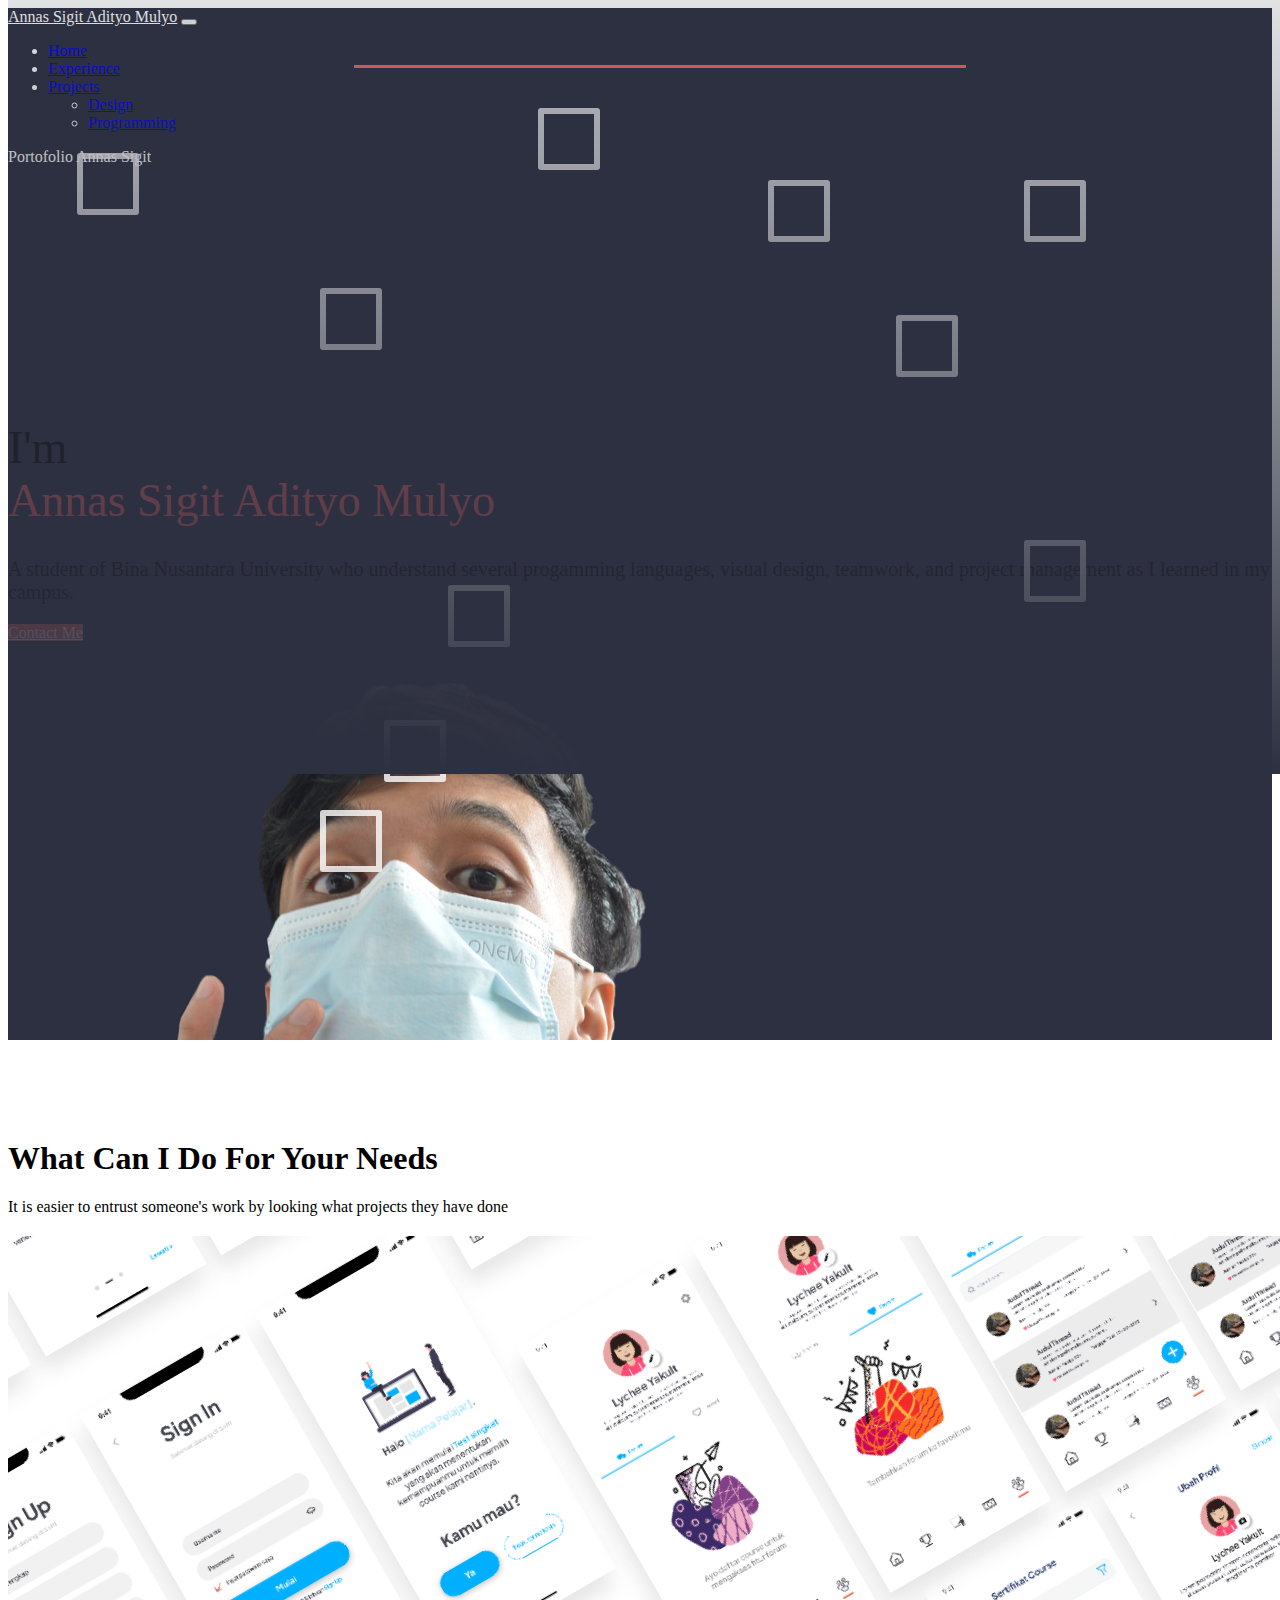
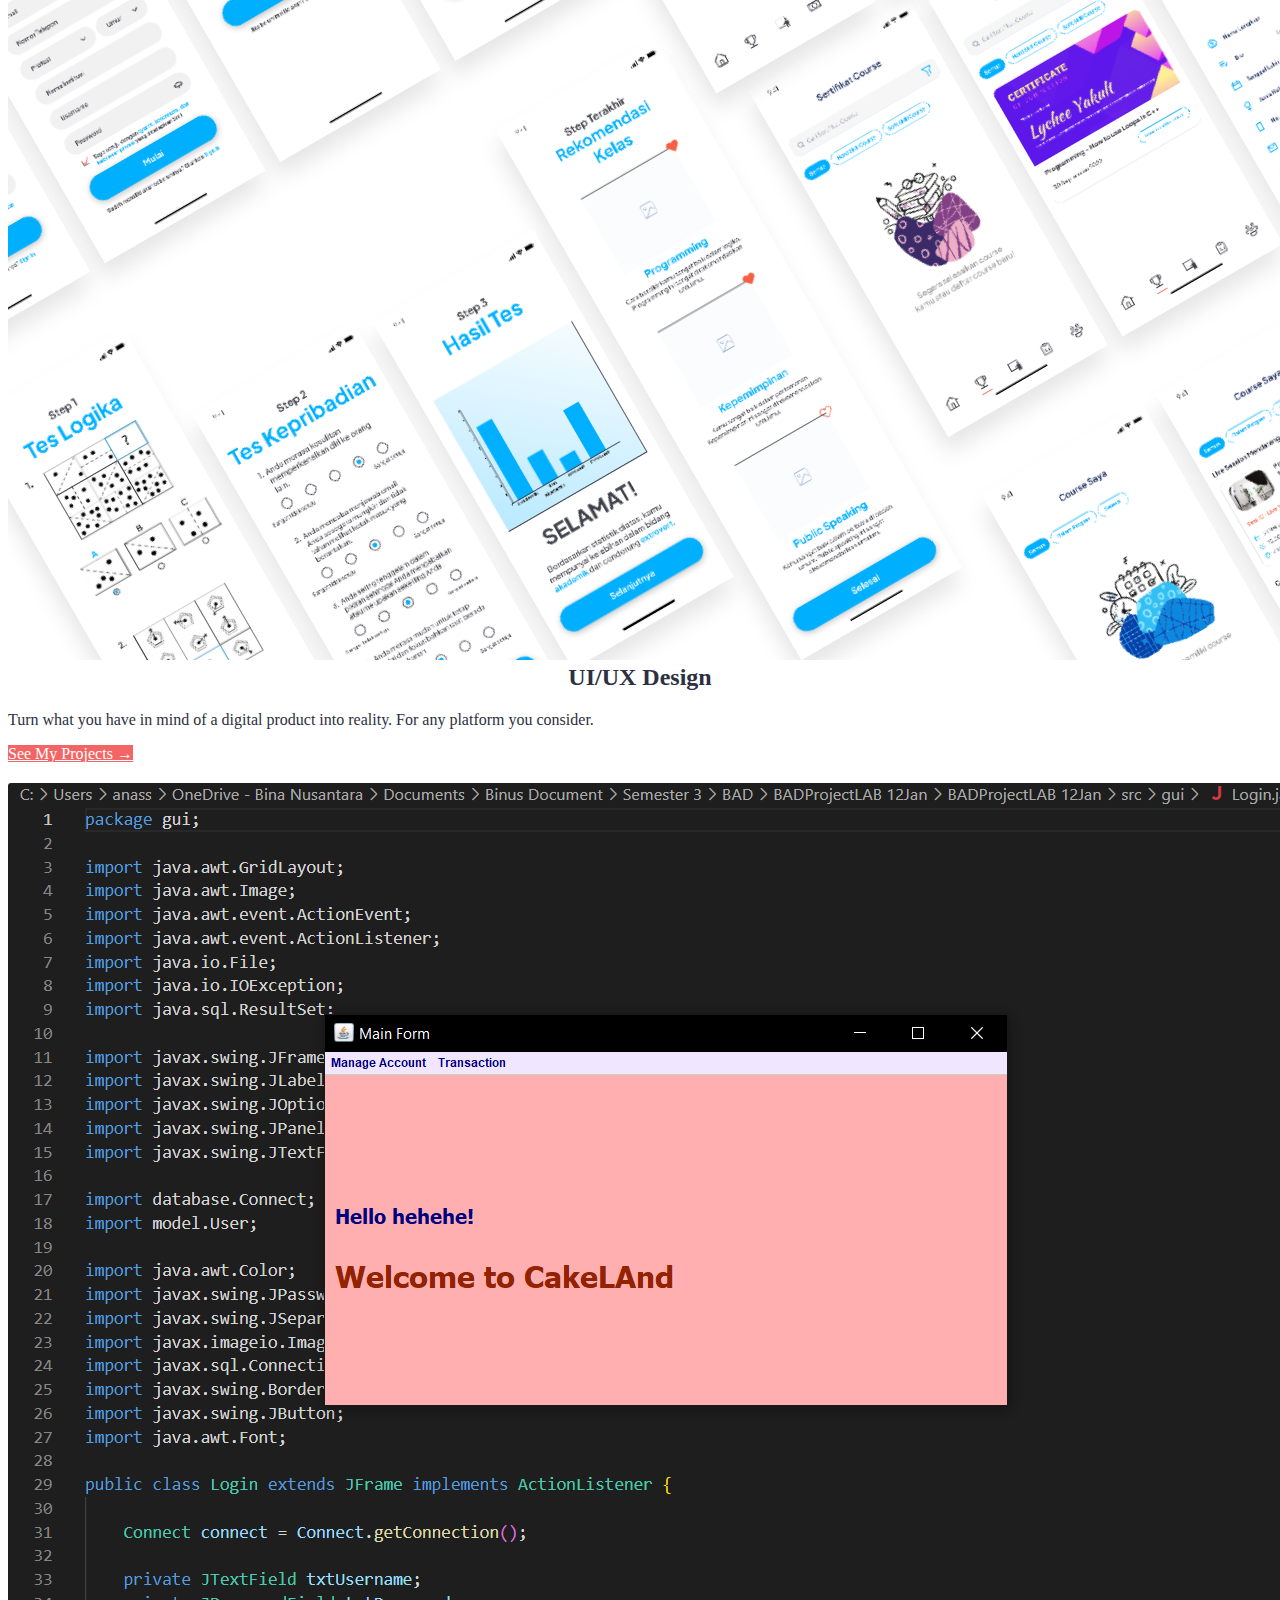
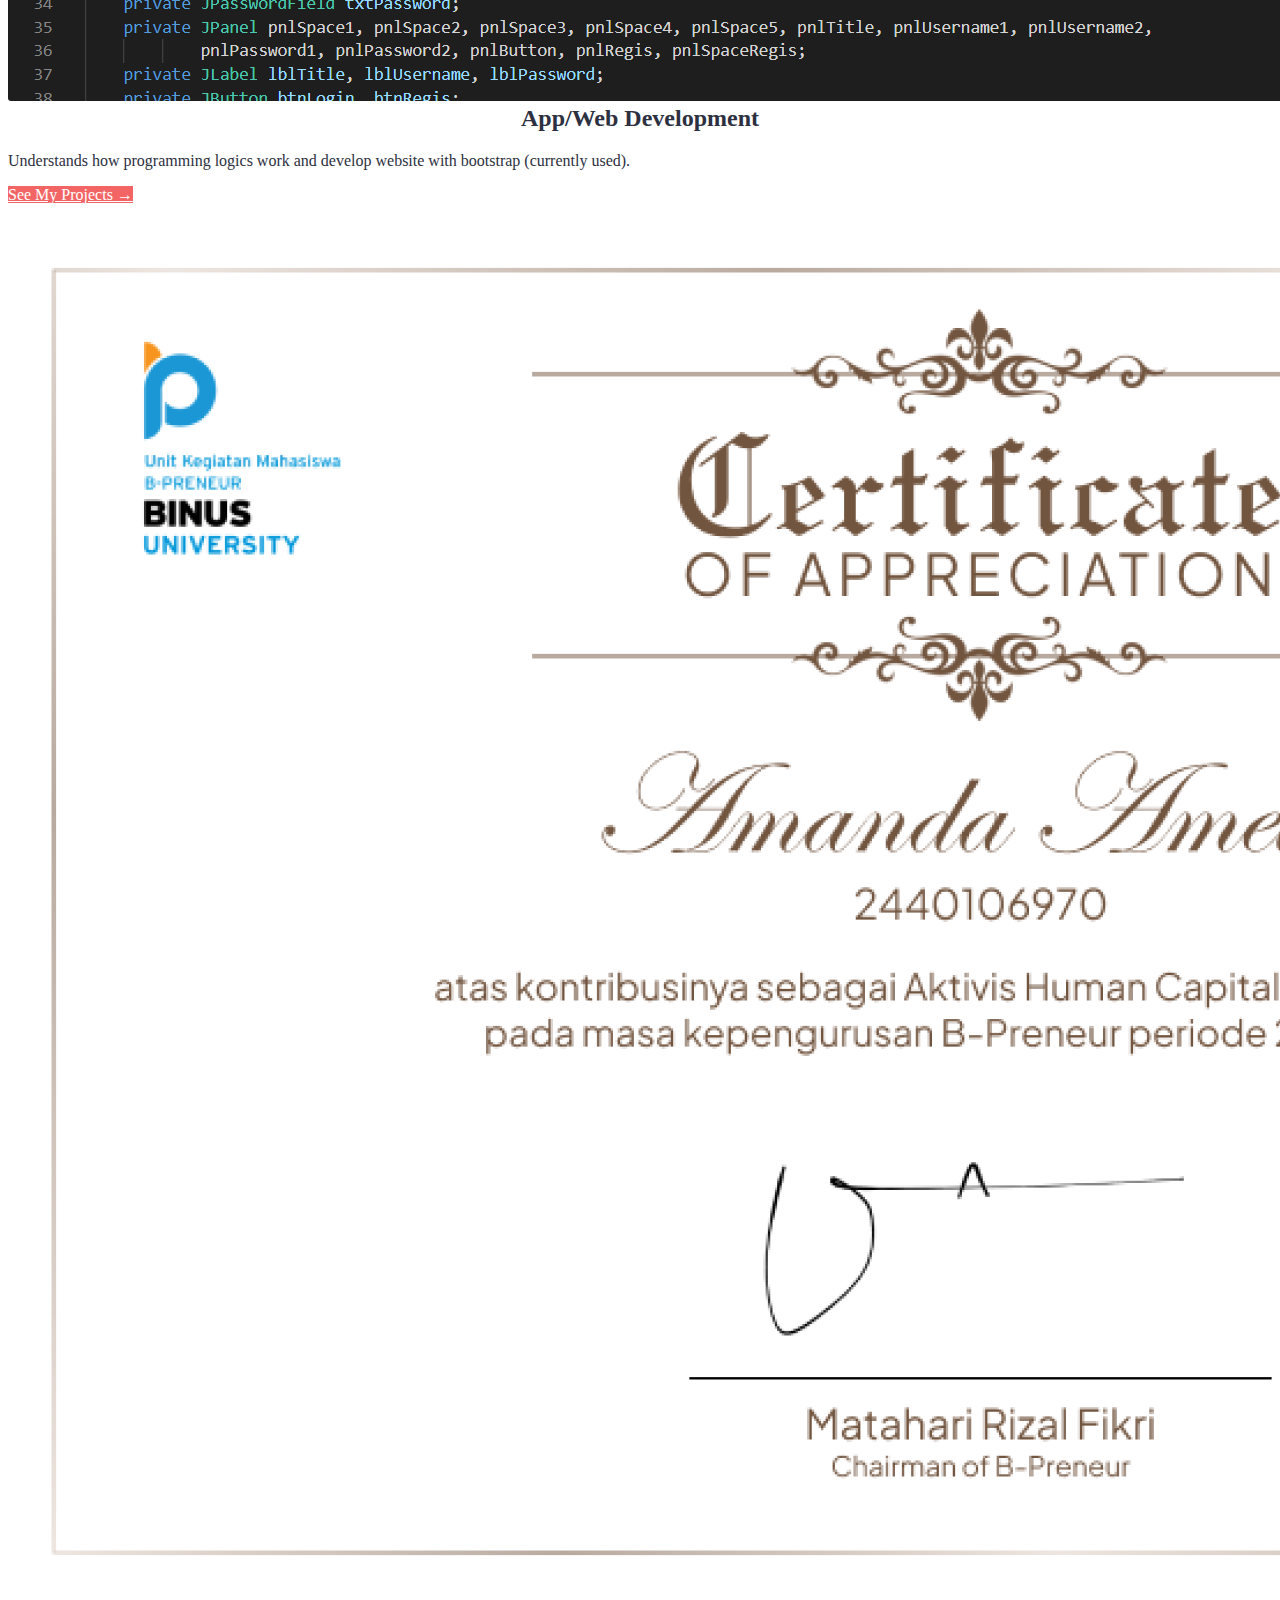
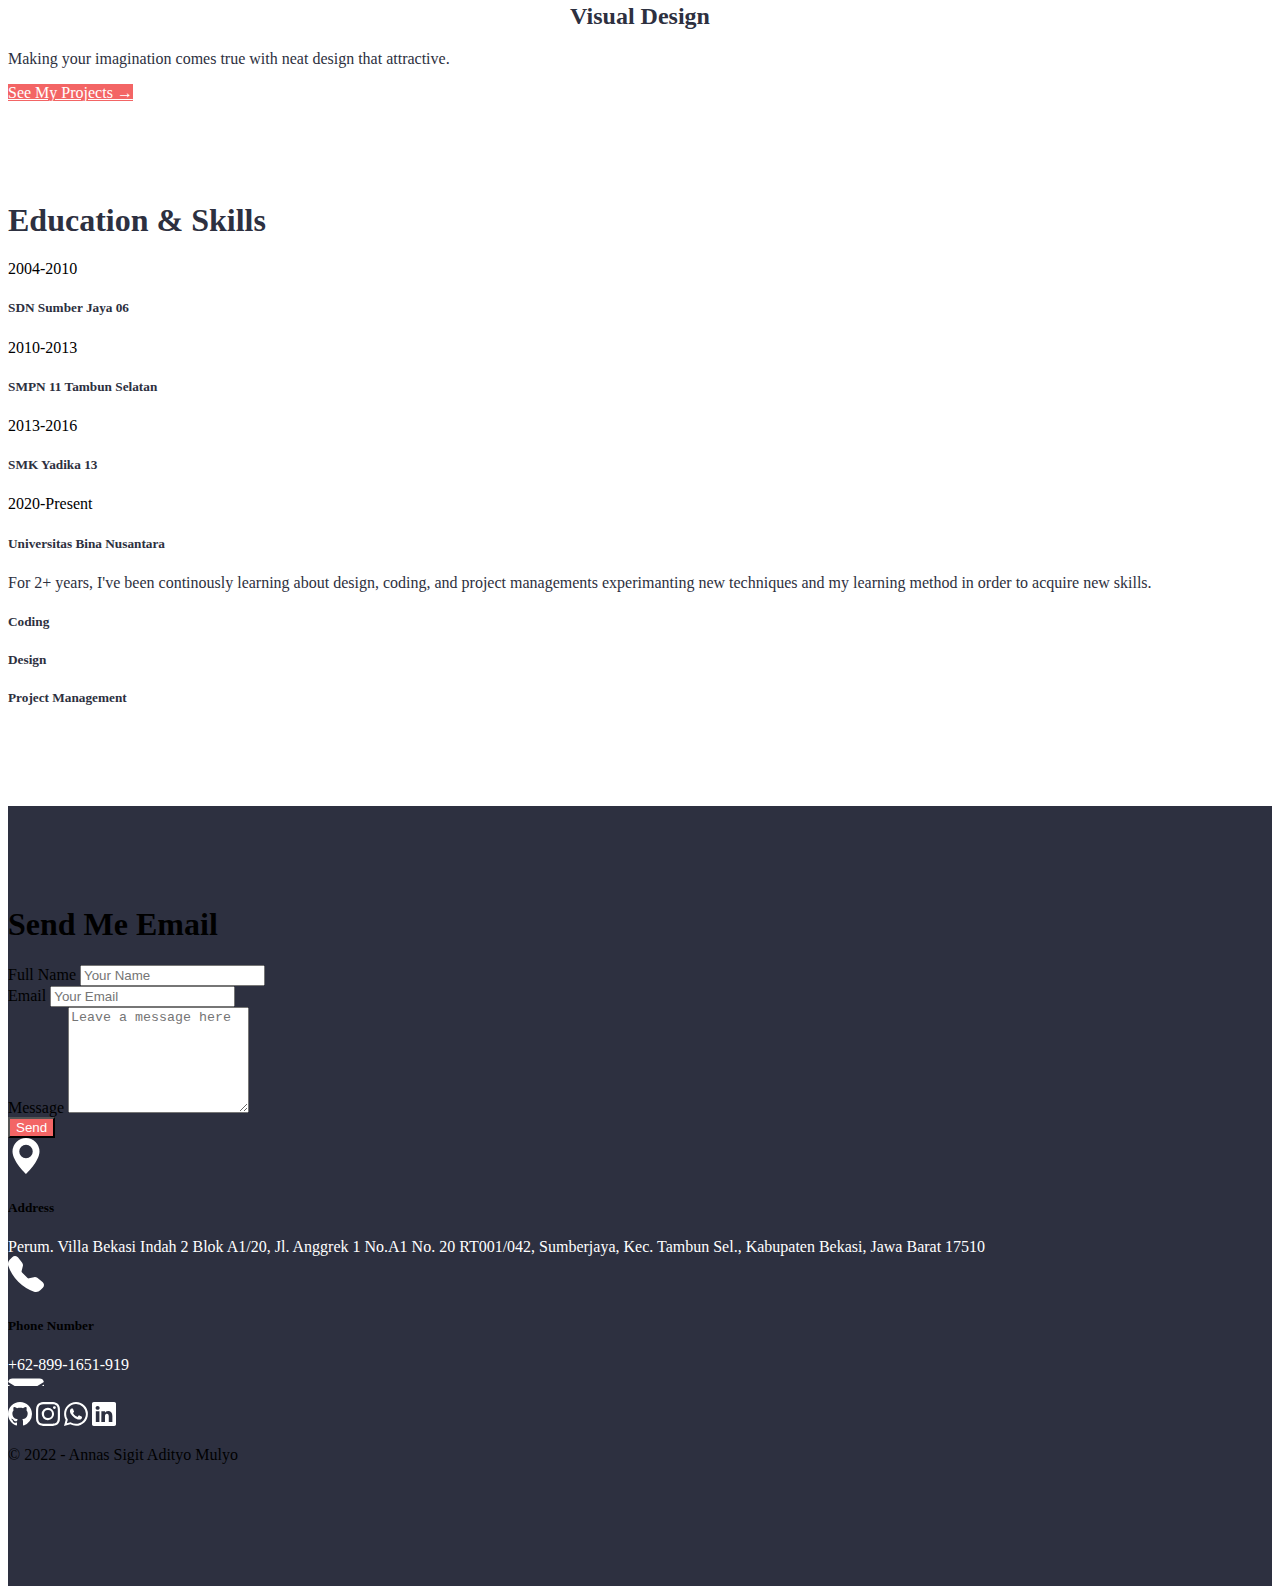
<file: index.html>
<!doctype html>
<html lang="en">

<head>
    <meta charset="utf-8">
    <meta name="viewport" content="width=device-width, initial-scale=1">
    <title>Home - Annas's Portofolio</title>
    <link rel="stylesheet" href="style.css">
    <link href="https://cdn.jsdelivr.net/npm/bootstrap@5.2.2/dist/css/bootstrap.min.css" rel="stylesheet"
        integrity="sha384-Zenh87qX5JnK2Jl0vWa8Ck2rdkQ2Bzep5IDxbcnCeuOxjzrPF/et3URy9Bv1WTRi" crossorigin="anonymous">
</head>

<body>

    <header>
        <nav class="navbar navbar-expand-lg navbar-dark fixed-top">
            <div class="container">
                <a class="navbar-brand" href="# ">Annas Sigit Adityo Mulyo</a>
                <button class="navbar-toggler" type="button" data-bs-toggle="collapse" data-bs-target="#navbarText"
                    aria-controls="navbarText" aria-expanded="false" aria-label="Toggle navigation">
                    <span class="navbar-toggler-icon"></span>
                </button>
                <div class="collapse navbar-collapse" id="navbarText">
                    <ul class="navbar-nav me-auto mb-2 mb-lg-0">
                        <li class="nav-item">
                            <a class="nav-link non-dropdown active" aria-current="page" href="#">Home</a>
                        </li>
                        <li class="nav-item">
                            <a class="nav-link non-dropdown" href="experience.html">Experience</a>
                        </li>
                        <li class="nav-item dropdown">
                            <a class="nav-link dropdown-toggle" aria-haspopup="true" href="#" role="button"
                                data-bs-toggle="dropdown" aria-expanded="false">
                                Projects
                            </a>
                            <ul class="dropdown-menu">
                                <li><a class="dropdown-item" href="design.html">Design</a></li>
                                <li><a class="dropdown-item" href="programming.html">Programming</a></li>
                            </ul>
                        </li>
                    </ul>
                    <span class="navbar-text">
                        Portofolio Annas Sigit
                    </span>
                </div>
            </div>
        </nav>
    </header>

    <section class="home" id="home">
        <div class="container home-container">
            <div class="animated-box">
                <div></div>
                <div></div>
                <div></div>
                <div></div>
                <div></div>
                <div></div>
                <div></div>
                <div></div>
                <div></div>
                <div></div>
            </div>
            <div class="row">
                <div class="col-lg-6 d-lg-flex flex-lg-column justify-content-lg-end content-left">
                    <h1 class="heading text-white">
                        <span>I'm</span>
                        <br>
                        <span class="nama-lengkap">Annas Sigit Adityo Mulyo</span>
                    </h1>
                    <p class="subheading text-white">
                        A student of Bina Nusantara University who understand several progamming languages, visual
                        design, teamwork, and project management as I learned in my campus.
                    </p>
                    <div class="btn-home mt-5">
                        <a href="#send-mail" class="btn btn-contact py-2 px-3 px-lg-4 py-lg-3">Contact Me</a>
                    </div>
                </div>
                <div class="col-lg-6 position-relative d-none d-lg-block container-foto">
                    <img src="assets/Foto Keren Sigit.png" class="position-absolute" alt="">
                </div>
            </div>
        </div>
    </section>

    <section class="projects margin-section" id="project">
        <div class="container">
            <div class="row">
                <div class="col text-center">
                    <h1 class="heading">What Can I Do For Your Needs</h1>
                    <p class="subheading">It is easier to entrust someone's work by looking what projects they have done
                    </p>
                </div>
            </div>
            <div class="row">
                <div class="row justify-content-center align-items-center">
                    <div class="col-lg-3 py-3 mx-lg-2 my-2 d-flex flex-column align-items-center border rounded cards">
                        <a href="design.html#design-ui" class="container-fluid img-container">
                            <div class="container-fluid img-bg">
                                <img class="img-fluid rounded" src="/assets/projects/UI UX/SnH.png" alt="">
                                <div class="overlay">
                                    <h2>Click <span>Here!</span></h2>
                                    <p>UI/UX Design</p>
                                </div>
                            </div>
                        </a>
                        <h2 class="heading">UI/UX Design</h2>
                        <p class="subheading">Turn what you have in mind of a digital product into reality. For any
                            platform you consider.</p>
                        <div class="btn-container container-fluid d-grid">
                            <a href="design.html#design-ui" class="btn btn-uiux px-lg-2 py-lg-2 py-2">See My Projects &#8594;</a>
                        </div>
                    </div>
                    <div class="col-lg-3 py-3 mx-lg-2 my-2 d-flex flex-column align-items-center border rounded cards">
                        <a href="#home" class="container-fluid img-container">
                            <div class="container-fluid img-bg">
                                <img class="img-fluid rounded" src="/assets/projects/Programming/GUI1.png" alt="">
                                <div class="overlay">
                                    <h2>Click <span>Here!</span></h2>
                                    <p>App/Web Development</p>
                                </div>
                            </div>
                        </a>
                        <h2 class="heading">App/Web Development</h2>
                        <p class="subheading">Understands how programming logics work and develop website with bootstrap
                            (currently used).</p>
                        <div class="btn-container container-fluid d-grid">
                            <a href="programming.html" class="btn btn-uiux px-lg-2 py-lg-2 py-2">See My Projects &#8594;</a>
                        </div>
                    </div>
                    <div class="col-lg-3 py-3 mx-lg-2 my-2 d-flex flex-column align-items-center border rounded cards">
                        <a href="design.html#design-visual" class="container-fluid img-container">
                            <div class="container-fluid img-bg">
                                <img class="img-fluid rounded" src="/assets/projects/Visual Design/bpre-certificate.png"
                                    alt="">
                                <div class="overlay">
                                    <h2>Click <span>Here!</span></h2>
                                    <p>Visual Design</p>
                                </div>
                            </div>
                        </a>
                        <h2 class="heading" id="design.html#design-visual">Visual Design</h2>
                        <p class="subheading">Making your imagination comes true with neat design that attractive.</p>
                        <div class="btn-container container-fluid d-grid">
                            <a href="design.html#design-visual" class="btn btn-uiux px-lg-2 py-lg-2 py-2">See My Projects &#8594;</a>
                        </div>
                    </div>
                </div>
            </div>
        </div>
    </section>

    <section class="skill margin-section" id="skill">
        <div class="container">
            <div class="row">
                <div class="col text-center">
                    <h1 class="heading">Education & Skills</h1>
                </div>
            </div>
            <div class="row mt-5">
                <div class="col-lg-4">
                    <div class="row mb-3">
                        <div class="col">
                            <div class="edu-year opacity-50">
                                2004-2010
                            </div>
                            <div class="edu-name mt-1">
                                <h5>SDN Sumber Jaya 06</h5>
                            </div>
                        </div>

                    </div>
                    <div class="row mb-3">
                        <div class="col">
                            <div class="edu-year opacity-50">
                                2010-2013
                            </div>
                            <div class="edu-name mt-1">
                                <h5>SMPN 11 Tambun Selatan</h5>
                            </div>
                        </div>
                    </div>
                    <div class="row mb-3">
                        <div class="col">
                            <div class="edu-year opacity-50">
                                2013-2016
                            </div>
                            <div class="edu-name mt-1">
                                <h5>SMK Yadika 13</h5>
                            </div>
                        </div>
                    </div>
                    <div class="row mb-3">
                        <div class="col">
                            <div class="edu-year opacity-50">
                                2020-Present
                            </div>
                            <div class="edu-name mt-1">
                                <h5>Universitas Bina Nusantara</h5>
                            </div>
                        </div>
                    </div>
                </div>
                <div class="col-lg-8">
                    <p class="opacity-50 mb-5">For 2+ years, I've been continously learning about design, coding, and
                        project managements experimanting new techniques and my learning method in order to acquire new
                        skills.
                    </p>
                    <div class="my-3">
                        <h5>Coding</h5>
                        <div class="progress">
                            <div class="progress-bar" role="progressbar" style="width: 82%;" aria-valuenow="75"
                                aria-valuemin="0" aria-valuemax="100"></div>
                        </div>
                    </div>
                    <div class="my-3">
                        <h5>Design</h5>
                        <div class="progress">
                            <div class="progress-bar" role="progressbar" style="width: 85%;" aria-valuenow="75"
                                aria-valuemin="0" aria-valuemax="100"></div>
                        </div>
                    </div>
                    <div class="my-3">
                        <h5>Project Management</h5>
                        <div class="progress">
                            <div class="progress-bar" role="progressbar" style="width: 75%;" aria-valuenow="75"
                                aria-valuemin="0" aria-valuemax="100"></div>
                        </div>
                    </div>
                </div>
            </div>
        </div>
    </section>

    <section class="send-mail margin-section" id="send-mail">
        <div class="container margin-section text-white">
            <div class="row">
                <div class="col-lg-5 left">
                    <h1>Send Me Email</h1>
                    <form action="https://formspree.io/f/mbjbzwwj" method="post">
                        <div class="mb-3">
                            <label for="name" class="form-label">Full Name</label>
                            <input type="text" placeholder="Your Name" class="form-control" name="name" id="name"
                                aria-describedby="emailHelp" required>
                        </div>
                        <div class="mb-3">
                            <label for="email" class="form-label">Email</label>
                            <input type="email" placeholder="Your Email" class="form-control" name="email" id="email"
                                aria-describedby="emailHelp" required>
                        </div>
                        <div class="mb-3">
                            <label for="message" class="form-label">Message</label>
                            <textarea class="form-control" placeholder="Leave a message here" name="message"
                                id="message" style="height: 100px" required></textarea>
                        </div>
                        <div class="d-grid">
                            <button type="submit" class="btn btn-send-message">Send</button>
                        </div>
                    </form>
                </div>
                <div class="col-lg-7 right">
                    <div class="row mb-5">
                        <div class="col-1 col-lg-2 d-flex justify-content-center align-items-center">
                            <svg xmlns="http://www.w3.org/2000/svg" width="36" height="36" fill="white"
                                class="bi bi-geo-alt-fill" viewBox="0 0 16 16">
                                <path
                                    d="M8 16s6-5.686 6-10A6 6 0 0 0 2 6c0 4.314 6 10 6 10zm0-7a3 3 0 1 1 0-6 3 3 0 0 1 0 6z" />
                            </svg>
                        </div>
                        <div class="col-11 col-lg-10">
                            <h5>Address</h5>
                            <div class="opacity-50">
                                <a href="https://www.google.com/maps/place/6%C2%B013'25.7%22S+107%C2%B004'02.8%22E/@-6.223814,107.0668888,19z/data=!3m1!4b1!4m13!1m8!3m7!1s0x2e698f39f2de9607:0x14e695fe87563a5e!2sJl.+Villa+Bekasi+Indah+2,+Sumberjaya,+Kec.+Tambun+Sel.,+Kabupaten+Bekasi,+Jawa+Barat+17510!3b1!8m2!3d-6.2205992!4d107.0719092!16s%2Fg%2F1hm48lf0g!3m3!8m2!3d-6.223814!4d107.067436"
                                    style="text-decoration: none; color: white !important;">Perum. Villa Bekasi Indah 2
                                    Blok A1/20, Jl. Anggrek 1 No.A1 No. 20 RT001/042, Sumberjaya, Kec. Tambun Sel.,
                                    Kabupaten Bekasi, Jawa Barat 17510</a>
                            </div>
                        </div>
                    </div>
                    <div class="row mb-5">
                        <div class="col-1 col-lg-2 d-flex justify-content-center align-items-center">
                            <svg xmlns="http://www.w3.org/2000/svg" width="36" height="36" fill="white"
                                class="bi bi-telephone-fill" viewBox="0 0 16 16">
                                <path fill-rule="evenodd"
                                    d="M1.885.511a1.745 1.745 0 0 1 2.61.163L6.29 2.98c.329.423.445.974.315 1.494l-.547 2.19a.678.678 0 0 0 .178.643l2.457 2.457a.678.678 0 0 0 .644.178l2.189-.547a1.745 1.745 0 0 1 1.494.315l2.306 1.794c.829.645.905 1.87.163 2.611l-1.034 1.034c-.74.74-1.846 1.065-2.877.702a18.634 18.634 0 0 1-7.01-4.42 18.634 18.634 0 0 1-4.42-7.009c-.362-1.03-.037-2.137.703-2.877L1.885.511z" />
                            </svg>
                        </div>
                        <div class="col-11 col-lg-10">
                            <h5>Phone Number</h5>
                            <div class="opacity-50">
                                <a href="tel:+628991651919"
                                    style="text-decoration: none; color: white !important;">+62-899-1651-919</a>
                            </div>
                        </div>
                    </div>
                    <div class="row mb-5">
                        <div class="col-1 col-lg-2 d-flex justify-content-center align-items-center">
                            <svg xmlns="http://www.w3.org/2000/svg" width="36" height="36" fill="white"
                                class="bi bi-envelope-fill" viewBox="0 0 16 16">
                                <path
                                    d="M.05 3.555A2 2 0 0 1 2 2h12a2 2 0 0 1 1.95 1.555L8 8.414.05 3.555ZM0 4.697v7.104l5.803-3.558L0 4.697ZM6.761 8.83l-6.57 4.027A2 2 0 0 0 2 14h12a2 2 0 0 0 1.808-1.144l-6.57-4.027L8 9.586l-1.239-.757Zm3.436-.586L16 11.801V4.697l-5.803 3.546Z" />
                            </svg>
                        </div>
                        <div class="col-11 col-lg-10">
                            <h5>Email</h5>
                            <div class="opacity-50">
                                <a href="mailto:annas.mulyo@binus.ac.id"
                                    style="text-decoration: none; color: white !important;">annas.mulyo@binus.ac.id</a>
                            </div>
                        </div>
                    </div>
                </div>
            </div>
        </div>
    </section>

    <section class="footer" id="footer">
        <div class="container mt-5">
            <div class="row text-center">
                <p><a href="https://github.com/nakasigit" class="mx-3">
                        <svg xmlns="http://www.w3.org/2000/svg" width="24" height="24" fill="white" class="bi bi-github"
                            viewBox="0 0 16 16">
                            <path
                                d="M8 0C3.58 0 0 3.58 0 8c0 3.54 2.29 6.53 5.47 7.59.4.07.55-.17.55-.38 0-.19-.01-.82-.01-1.49-2.01.37-2.53-.49-2.69-.94-.09-.23-.48-.94-.82-1.13-.28-.15-.68-.52-.01-.53.63-.01 1.08.58 1.23.82.72 1.21 1.87.87 2.33.66.07-.52.28-.87.51-1.07-1.78-.2-3.64-.89-3.64-3.95 0-.87.31-1.59.82-2.15-.08-.2-.36-1.02.08-2.12 0 0 .67-.21 2.2.82.64-.18 1.32-.27 2-.27.68 0 1.36.09 2 .27 1.53-1.04 2.2-.82 2.2-.82.44 1.1.16 1.92.08 2.12.51.56.82 1.27.82 2.15 0 3.07-1.87 3.75-3.65 3.95.29.25.54.73.54 1.48 0 1.07-.01 1.93-.01 2.2 0 .21.15.46.55.38A8.012 8.012 0 0 0 16 8c0-4.42-3.58-8-8-8z" />
                        </svg>
                    </a>
                    <a href="https://www.instagram.com/tigissana/" class="mx-3">
                        <svg xmlns="http://www.w3.org/2000/svg" width="24" height="24" fill="white"
                            class="bi bi-instagram" viewBox="0 0 16 16">
                            <path
                                d="M8 0C5.829 0 5.556.01 4.703.048 3.85.088 3.269.222 2.76.42a3.917 3.917 0 0 0-1.417.923A3.927 3.927 0 0 0 .42 2.76C.222 3.268.087 3.85.048 4.7.01 5.555 0 5.827 0 8.001c0 2.172.01 2.444.048 3.297.04.852.174 1.433.372 1.942.205.526.478.972.923 1.417.444.445.89.719 1.416.923.51.198 1.09.333 1.942.372C5.555 15.99 5.827 16 8 16s2.444-.01 3.298-.048c.851-.04 1.434-.174 1.943-.372a3.916 3.916 0 0 0 1.416-.923c.445-.445.718-.891.923-1.417.197-.509.332-1.09.372-1.942C15.99 10.445 16 10.173 16 8s-.01-2.445-.048-3.299c-.04-.851-.175-1.433-.372-1.941a3.926 3.926 0 0 0-.923-1.417A3.911 3.911 0 0 0 13.24.42c-.51-.198-1.092-.333-1.943-.372C10.443.01 10.172 0 7.998 0h.003zm-.717 1.442h.718c2.136 0 2.389.007 3.232.046.78.035 1.204.166 1.486.275.373.145.64.319.92.599.28.28.453.546.598.92.11.281.24.705.275 1.485.039.843.047 1.096.047 3.231s-.008 2.389-.047 3.232c-.035.78-.166 1.203-.275 1.485a2.47 2.47 0 0 1-.599.919c-.28.28-.546.453-.92.598-.28.11-.704.24-1.485.276-.843.038-1.096.047-3.232.047s-2.39-.009-3.233-.047c-.78-.036-1.203-.166-1.485-.276a2.478 2.478 0 0 1-.92-.598 2.48 2.48 0 0 1-.6-.92c-.109-.281-.24-.705-.275-1.485-.038-.843-.046-1.096-.046-3.233 0-2.136.008-2.388.046-3.231.036-.78.166-1.204.276-1.486.145-.373.319-.64.599-.92.28-.28.546-.453.92-.598.282-.11.705-.24 1.485-.276.738-.034 1.024-.044 2.515-.045v.002zm4.988 1.328a.96.96 0 1 0 0 1.92.96.96 0 0 0 0-1.92zm-4.27 1.122a4.109 4.109 0 1 0 0 8.217 4.109 4.109 0 0 0 0-8.217zm0 1.441a2.667 2.667 0 1 1 0 5.334 2.667 2.667 0 0 1 0-5.334z" />
                        </svg>
                    </a>
                    <a href="https://wa.me/628991651919" class="mx-3">
                        <svg xmlns="http://www.w3.org/2000/svg" width="24" height="24" fill="white"
                            class="bi bi-whatsapp" viewBox="0 0 16 16">
                            <path
                                d="M13.601 2.326A7.854 7.854 0 0 0 7.994 0C3.627 0 .068 3.558.064 7.926c0 1.399.366 2.76 1.057 3.965L0 16l4.204-1.102a7.933 7.933 0 0 0 3.79.965h.004c4.368 0 7.926-3.558 7.93-7.93A7.898 7.898 0 0 0 13.6 2.326zM7.994 14.521a6.573 6.573 0 0 1-3.356-.92l-.24-.144-2.494.654.666-2.433-.156-.251a6.56 6.56 0 0 1-1.007-3.505c0-3.626 2.957-6.584 6.591-6.584a6.56 6.56 0 0 1 4.66 1.931 6.557 6.557 0 0 1 1.928 4.66c-.004 3.639-2.961 6.592-6.592 6.592zm3.615-4.934c-.197-.099-1.17-.578-1.353-.646-.182-.065-.315-.099-.445.099-.133.197-.513.646-.627.775-.114.133-.232.148-.43.05-.197-.1-.836-.308-1.592-.985-.59-.525-.985-1.175-1.103-1.372-.114-.198-.011-.304.088-.403.087-.088.197-.232.296-.346.1-.114.133-.198.198-.33.065-.134.034-.248-.015-.347-.05-.099-.445-1.076-.612-1.47-.16-.389-.323-.335-.445-.34-.114-.007-.247-.007-.38-.007a.729.729 0 0 0-.529.247c-.182.198-.691.677-.691 1.654 0 .977.71 1.916.81 2.049.098.133 1.394 2.132 3.383 2.992.47.205.84.326 1.129.418.475.152.904.129 1.246.08.38-.058 1.171-.48 1.338-.943.164-.464.164-.86.114-.943-.049-.084-.182-.133-.38-.232z" />
                        </svg>
                    </a>
                    <a href="https://www.linkedin.com/in/annas-sigit-adityo-mulyo-1842b920a/" class="mx-3">
                        <svg xmlns="http://www.w3.org/2000/svg" width="24" height="24" fill="white"
                            class="bi bi-linkedin" viewBox="0 0 16 16">
                            <path
                                d="M0 1.146C0 .513.526 0 1.175 0h13.65C15.474 0 16 .513 16 1.146v13.708c0 .633-.526 1.146-1.175 1.146H1.175C.526 16 0 15.487 0 14.854V1.146zm4.943 12.248V6.169H2.542v7.225h2.401zm-1.2-8.212c.837 0 1.358-.554 1.358-1.248-.015-.709-.52-1.248-1.342-1.248-.822 0-1.359.54-1.359 1.248 0 .694.521 1.248 1.327 1.248h.016zm4.908 8.212V9.359c0-.216.016-.432.08-.586.173-.431.568-.878 1.232-.878.869 0 1.216.662 1.216 1.634v3.865h2.401V9.25c0-2.22-1.184-3.252-2.764-3.252-1.274 0-1.845.7-2.165 1.193v.025h-.016a5.54 5.54 0 0 1 .016-.025V6.169h-2.4c.03.678 0 7.225 0 7.225h2.4z" />
                        </svg>
                    </a>
                </p>
            </div>
            <div class="row text-white text-center mt-3 opacity-50">
                <p>&#169; 2022 - Annas Sigit Adityo Mulyo</p>
            </div>
        </div>
    </section>


    <script src="https://cdn.jsdelivr.net/npm/bootstrap@5.2.2/dist/js/bootstrap.bundle.min.js"
        integrity="sha384-OERcA2EqjJCMA+/3y+gxIOqMEjwtxJY7qPCqsdltbNJuaOe923+mo//f6V8Qbsw3"
        crossorigin="anonymous"></script>
    <script src="JQuery.js"></script>
    <script src="script.js"></script>
</body>

</html>
</file>
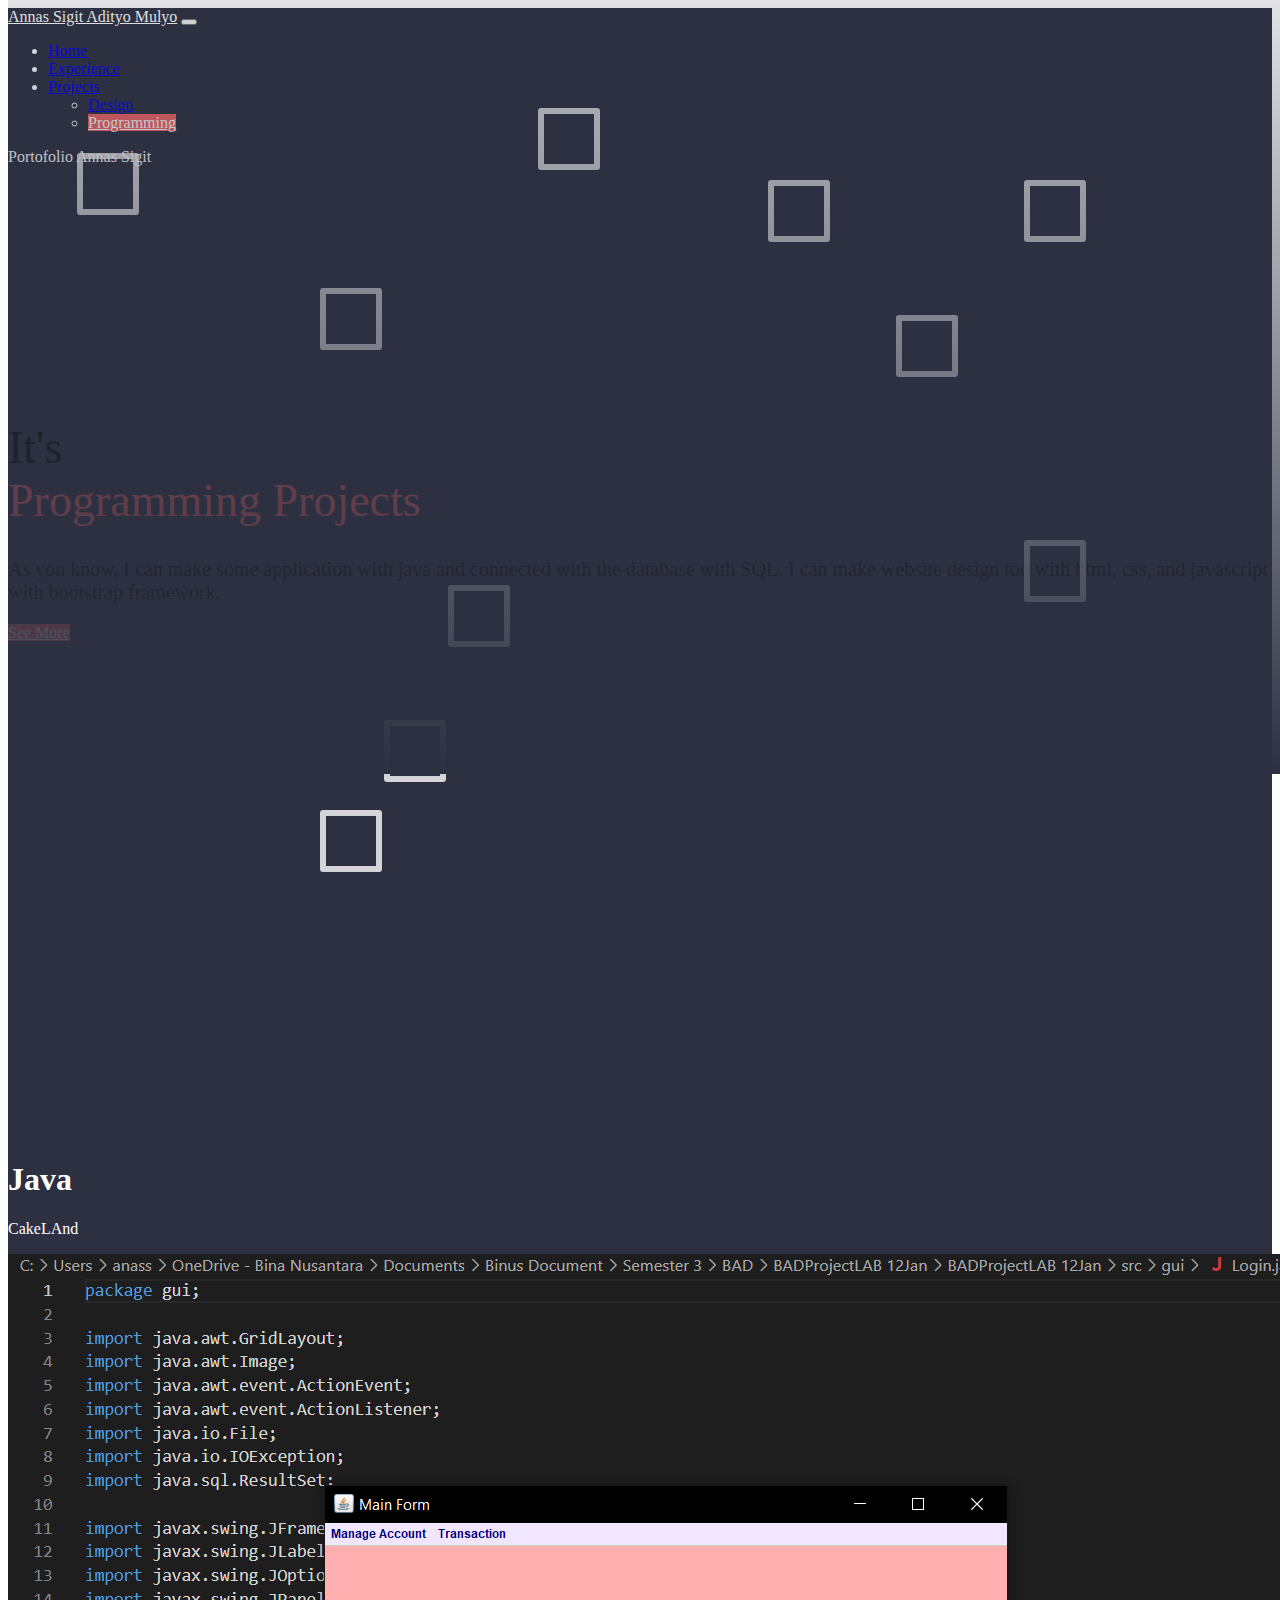
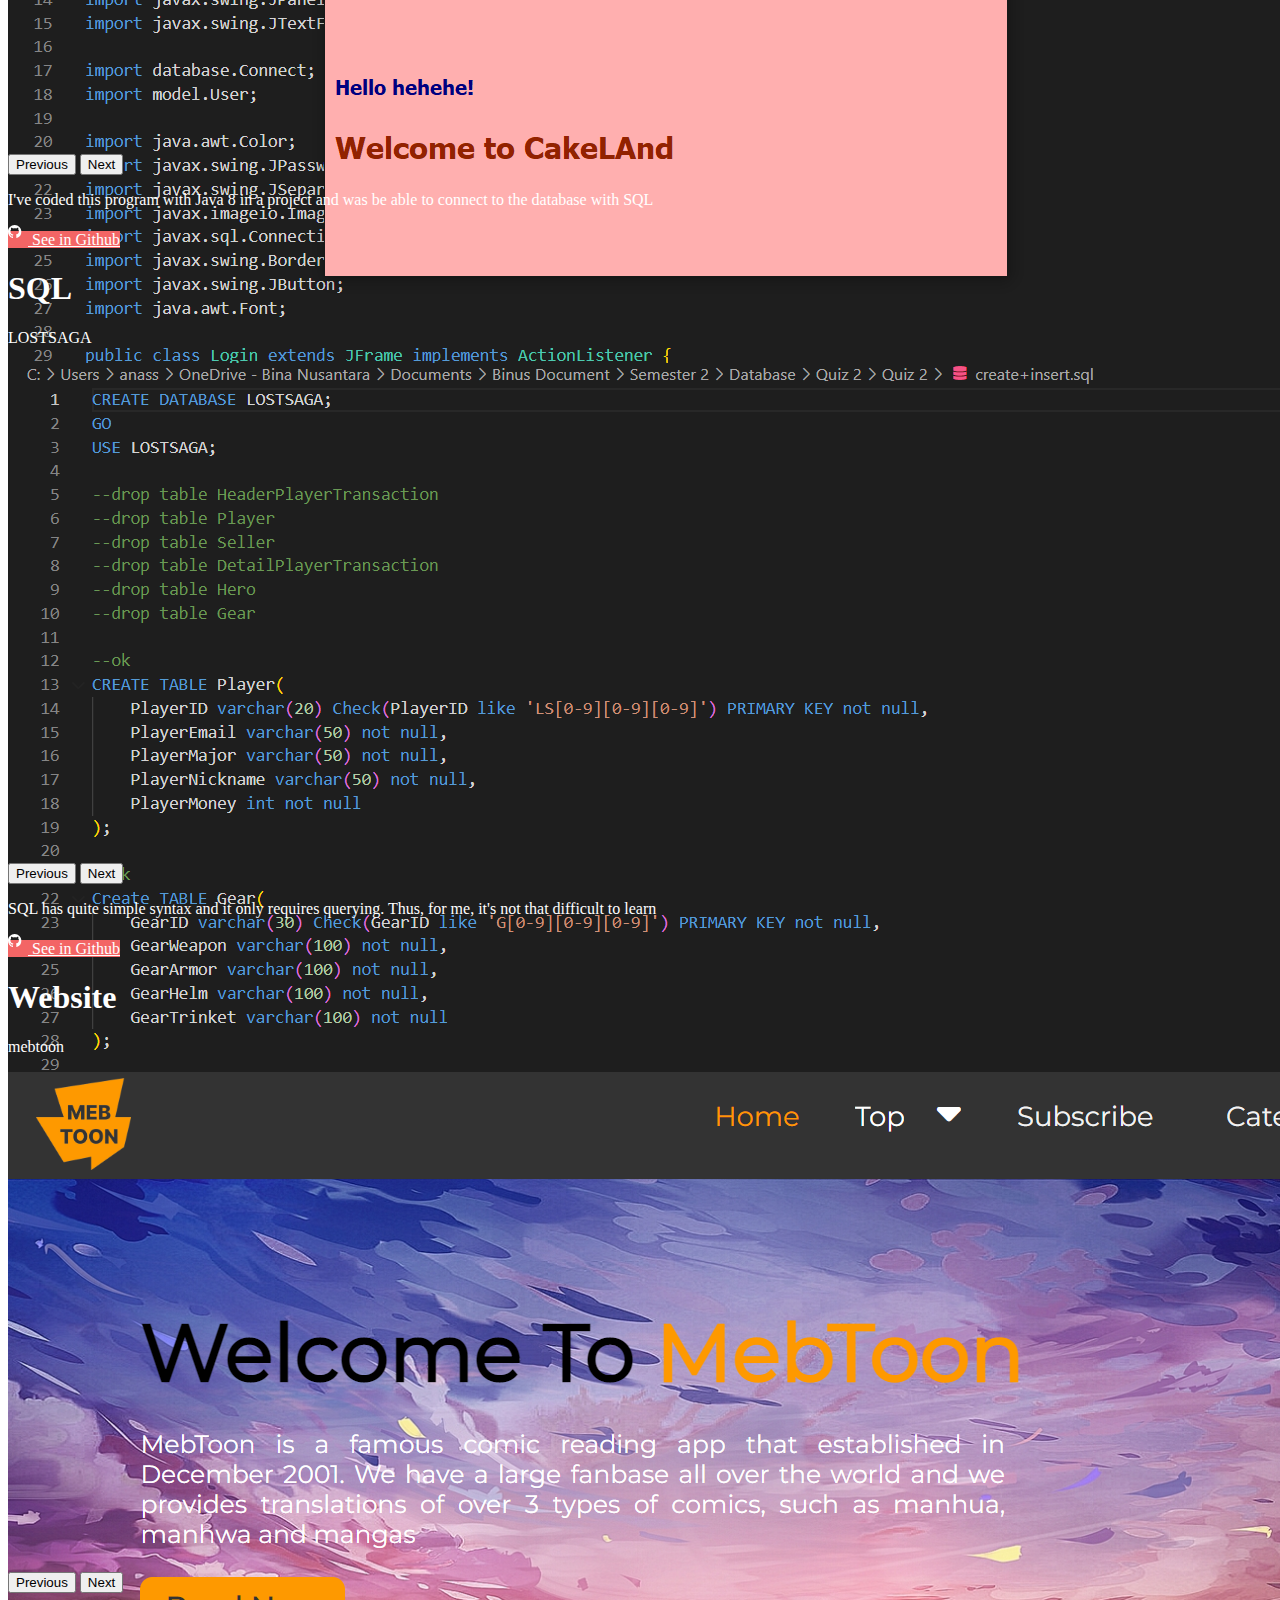
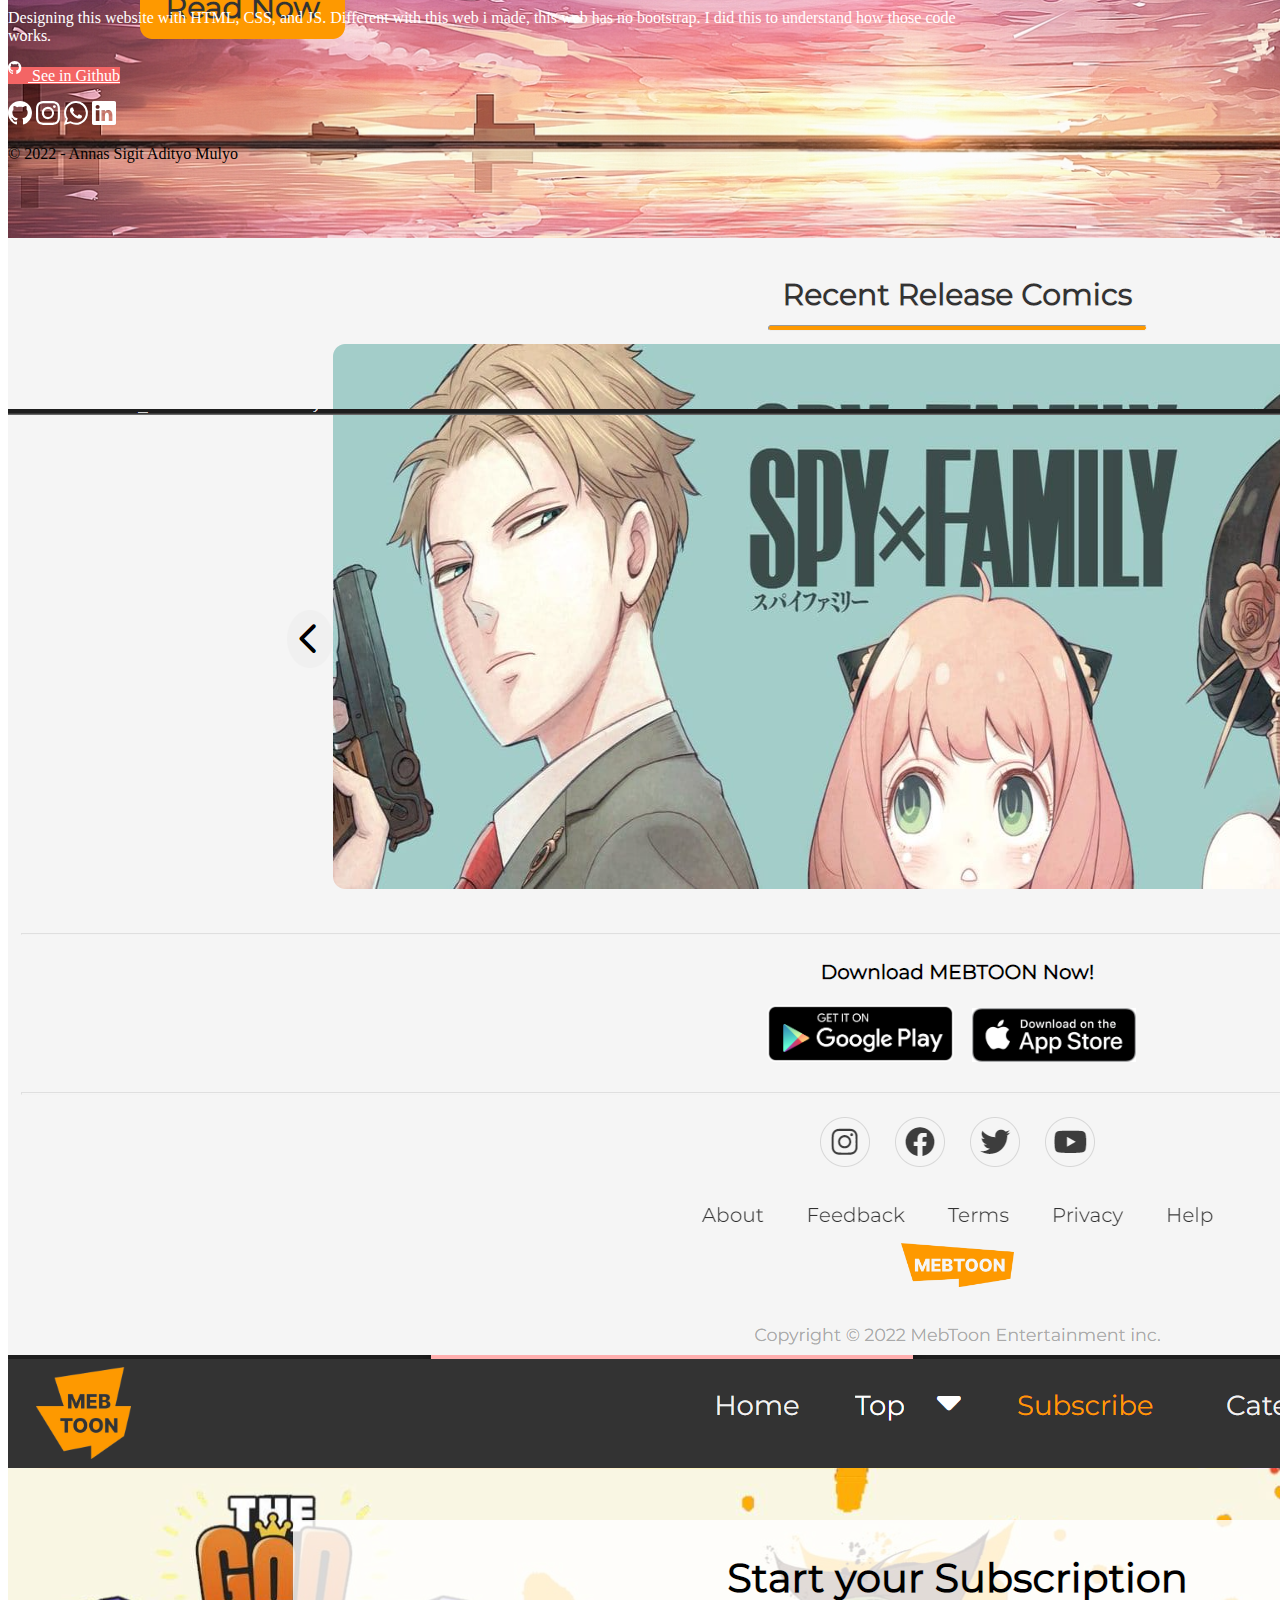
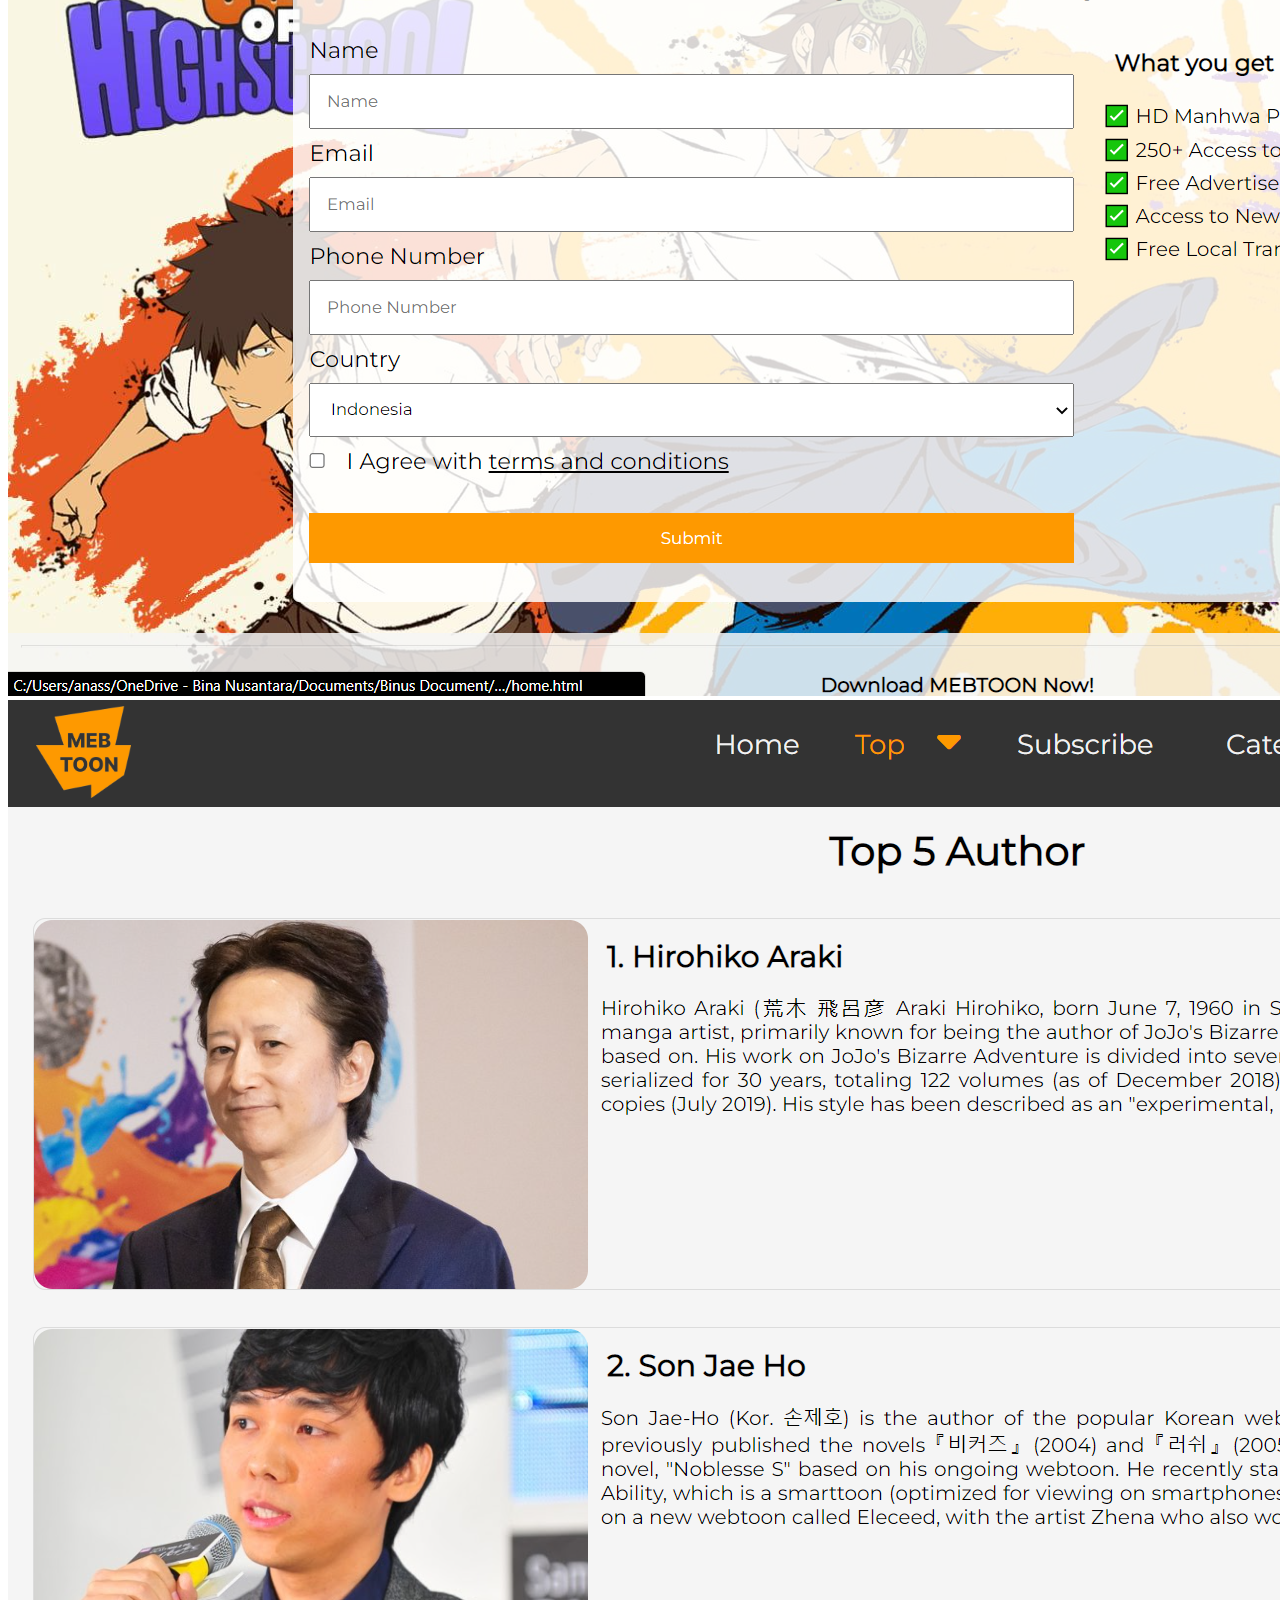
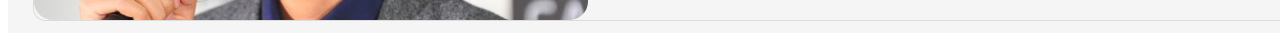
<file: programming.html>
<!doctype html>
<html lang="en">

<head>
    <meta charset="utf-8">
    <meta name="viewport" content="width=device-width, initial-scale=1">
    <title>Programming - Annas's Portofolio</title>
    <link rel="stylesheet" href="style.css">
    <link href="https://cdn.jsdelivr.net/npm/bootstrap@5.2.2/dist/css/bootstrap.min.css" rel="stylesheet"
        integrity="sha384-Zenh87qX5JnK2Jl0vWa8Ck2rdkQ2Bzep5IDxbcnCeuOxjzrPF/et3URy9Bv1WTRi" crossorigin="anonymous">
</head>

<body>

    <header>
        <nav class="navbar navbar-expand-lg navbar-dark fixed-top">
            <div class="container">
                <a class="navbar-brand" href="index.html">Annas Sigit Adityo Mulyo</a>
                <button class="navbar-toggler" type="button" data-bs-toggle="collapse" data-bs-target="#navbarText"
                    aria-controls="navbarText" aria-expanded="false" aria-label="Toggle navigation">
                    <span class="navbar-toggler-icon"></span>
                </button>
                <div class="collapse navbar-collapse" id="navbarText">
                    <ul class="navbar-nav me-auto mb-2 mb-lg-0">
                        <li class="nav-item">
                            <a class="nav-link non-dropdown" aria-current="page" href="index.html">Home</a>
                        </li>
                        <li class="nav-item">
                            <a class="nav-link non-dropdown" href="experience.html">Experience</a>
                        </li>
                        <li class="nav-item dropdown">
                            <a class="nav-link dropdown-toggle active" aria-haspopup="true" href="#" role="button"
                                data-bs-toggle="dropdown" aria-expanded="false">
                                Projects
                            </a>
                            <ul class="dropdown-menu">
                                <li><a class="dropdown-item" href="design.html">Design</a></li>
                                <li><a class="dropdown-item active" href="#">Programming</a></li>
                            </ul>
                        </li>
                    </ul>
                    <span class="navbar-text">
                        Portofolio Annas Sigit
                    </span>
                </div>
            </div>
        </nav>
    </header>

    <section class="home" id="home">
        <div class="container home-container">
            <div class="animated-box">
                <div></div>
                <div></div>
                <div></div>
                <div></div>
                <div></div>
                <div></div>
                <div></div>
                <div></div>
                <div></div>
                <div></div>
            </div>
            <div class="row">
                <div class="col-lg-6 d-lg-flex flex-lg-column justify-content-lg-end content-left">
                    <h1 class="heading text-white">
                        <span>It's</span>
                        <br>
                        <span class="nama-lengkap">Programming Projects</span>
                    </h1>
                    <p class="subheading text-white">
                        As you know, I can make some application with java and connected with the database with SQL. I
                        can make website design too with html, css, and javascript with bootstrap framework.
                    </p>
                    <div class="btn-home mt-5">
                        <a href="#gallery-programming" class="btn btn-contact py-2 px-3 px-lg-4 py-lg-3">See More</a>
                    </div>
                </div>
                <div class="col-lg-6 position-relative d-none d-lg-block container-foto">
                </div>
            </div>
        </div>
    </section>

    <section class="gallery programming" id="gallery-programming">
        <div class="container padding-section">
            <div class="row">
                <div class="col text-center">
                    <h1 class="heading">Java</h1>
                    <p class="subheading opacity-50">CakeLAnd</p>
                </div>
            </div>
            <div class="row">
                <div class="container my-3 d-flex justify-content-center align-items-center">
                    <div id="project-java" class="carousel slide project-programming" data-bs-ride="carousel">
                        <div class="carousel-inner">
                            <div class="carousel-item active">
                                <img src="/assets/projects/Programming/GUI1.png" class="d-block w-100" alt="">
                            </div>
                            <div class="carousel-item">
                                <img src="/assets/projects/Programming/GUI2.png" class="d-block w-100" alt="">
                            </div>
                            <div class="carousel-item">
                                <img src="/assets/projects/Programming/GUI3.png" class="d-block w-100" alt="">
                            </div>
                            <div class="carousel-item">
                                <img src="/assets/projects/Programming/GUI4.png" class="d-block w-100" alt="">
                            </div>
                        </div>
                        <button class="carousel-control-prev" type="button" data-bs-target="#project-java"
                            data-bs-slide="prev">
                            <span class="carousel-control-prev-icon" aria-hidden="true"></span>
                            <span class="visually-hidden">Previous</span>
                        </button>
                        <button class="carousel-control-next" type="button" data-bs-target="#project-java"
                            data-bs-slide="next">
                            <span class="carousel-control-next-icon" aria-hidden="true"></span>
                            <span class="visually-hidden">Next</span>
                        </button>

                        <div class="description-project my-2 opacity-50">
                            <p>I've coded this program with Java 8 in a project and was be able to connect to the
                                database with SQL</p>
                        </div>

                        <div class="d-grid my-3">
                            <a class="btn btn-github-java py-3" type="button" href="https://github.com/nakasigit/ProjectBAD">
                                <svg xmlns="http://www.w3.org/2000/svg" width="20" height="20" fill="currentColor"
                                    class="bi bi-github" viewBox="0 0 24 24">
                                    <path
                                        d="M8 0C3.58 0 0 3.58 0 8c0 3.54 2.29 6.53 5.47 7.59.4.07.55-.17.55-.38 0-.19-.01-.82-.01-1.49-2.01.37-2.53-.49-2.69-.94-.09-.23-.48-.94-.82-1.13-.28-.15-.68-.52-.01-.53.63-.01 1.08.58 1.23.82.72 1.21 1.87.87 2.33.66.07-.52.28-.87.51-1.07-1.78-.2-3.64-.89-3.64-3.95 0-.87.31-1.59.82-2.15-.08-.2-.36-1.02.08-2.12 0 0 .67-.21 2.2.82.64-.18 1.32-.27 2-.27.68 0 1.36.09 2 .27 1.53-1.04 2.2-.82 2.2-.82.44 1.1.16 1.92.08 2.12.51.56.82 1.27.82 2.15 0 3.07-1.87 3.75-3.65 3.95.29.25.54.73.54 1.48 0 1.07-.01 1.93-.01 2.2 0 .21.15.46.55.38A8.012 8.012 0 0 0 16 8c0-4.42-3.58-8-8-8z" />
                                </svg> See in Github</a>
                        </div>
                    </div>
                </div>
                <div class="row">
                    <div class="col text-center mt-3">
                        <h1 class="heading">SQL</h1>
                        <p class="subheading opacity-50">LOSTSAGA</p>
                    </div>
                </div>
                <div class="row">
                    <div class="container my-3 d-flex justify-content-center align-items-center">
                        <div id="project-sql" class="carousel slide project-programming" data-bs-ride="carousel">
                            <div class="carousel-inner">
                                <div class="carousel-item active">
                                    <img src="/assets/projects/Programming/SQL1.png" class="d-block w-100" alt="">
                                </div>
                                <div class="carousel-item">
                                    <img src="/assets/projects/Programming/SQL2.png" class="d-block w-100" alt="">
                                </div>
                            </div>
                            <button class="carousel-control-prev" type="button" data-bs-target="#project-sql"
                                data-bs-slide="prev">
                                <span class="carousel-control-prev-icon" aria-hidden="true"></span>
                                <span class="visually-hidden">Previous</span>
                            </button>
                            <button class="carousel-control-next" type="button" data-bs-target="#project-sql"
                                data-bs-slide="next">
                                <span class="carousel-control-next-icon" aria-hidden="true"></span>
                                <span class="visually-hidden">Next</span>
                            </button>

                            <div class="description-project my-2 opacity-50">
                                <p>SQL has quite simple syntax and it only requires querying. Thus, for me, it's not that difficult to learn</p>
                            </div>

                            <div class="d-grid my-3">
                                <a class="btn btn-github-java py-3" type="button" href="https://github.com/nakasigit/ProjectDB">
                                    <svg xmlns="http://www.w3.org/2000/svg" width="20" height="20" fill="currentColor"
                                        class="bi bi-github" viewBox="0 0 24 24">
                                        <path
                                            d="M8 0C3.58 0 0 3.58 0 8c0 3.54 2.29 6.53 5.47 7.59.4.07.55-.17.55-.38 0-.19-.01-.82-.01-1.49-2.01.37-2.53-.49-2.69-.94-.09-.23-.48-.94-.82-1.13-.28-.15-.68-.52-.01-.53.63-.01 1.08.58 1.23.82.72 1.21 1.87.87 2.33.66.07-.52.28-.87.51-1.07-1.78-.2-3.64-.89-3.64-3.95 0-.87.31-1.59.82-2.15-.08-.2-.36-1.02.08-2.12 0 0 .67-.21 2.2.82.64-.18 1.32-.27 2-.27.68 0 1.36.09 2 .27 1.53-1.04 2.2-.82 2.2-.82.44 1.1.16 1.92.08 2.12.51.56.82 1.27.82 2.15 0 3.07-1.87 3.75-3.65 3.95.29.25.54.73.54 1.48 0 1.07-.01 1.93-.01 2.2 0 .21.15.46.55.38A8.012 8.012 0 0 0 16 8c0-4.42-3.58-8-8-8z" />
                                    </svg> See in Github</a>
                            </div>
                        </div>
                    </div>
                </div>
            </div>
            <div class="row">
                <div class="col text-center mt-3">
                    <h1 class="heading">Website</h1>
                    <p class="subheading opacity-50">mebtoon</p>
                </div>
            </div>
            <div class="row">
                <div class="container my-3 d-flex justify-content-center align-items-center">
                    <div id="project-web" class="carousel slide project-programming" data-bs-ride="carousel">
                        <div class="carousel-inner">
                            <div class="carousel-item active">
                                <img src="/assets/projects/Programming/web1.png" class="d-block w-100" alt="">
                            </div>
                            <div class="carousel-item active">
                                <img src="/assets/projects/Programming/web2.png" class="d-block w-100" alt="">
                            </div>
                            <div class="carousel-item active">
                                <img src="/assets/projects/Programming/web3.png" class="d-block w-100" alt="">
                            </div>
                            <div class="carousel-item active">
                                <img src="/assets/projects/Programming/web4.png" class="d-block w-100" alt="">
                            </div>
                        </div>
                        <button class="carousel-control-prev" type="button" data-bs-target="#project-web"
                            data-bs-slide="prev">
                            <span class="carousel-control-prev-icon" aria-hidden="true"></span>
                            <span class="visually-hidden">Previous</span>
                        </button>
                        <button class="carousel-control-next" type="button" data-bs-target="#project-web"
                            data-bs-slide="next">
                            <span class="carousel-control-next-icon" aria-hidden="true"></span>
                            <span class="visually-hidden">Next</span>
                        </button>

                        <div class="description-project my-2 opacity-50">
                            <p>Designing this website with HTML, CSS, and JS. Different with this web i made, this web has no bootstrap. I did this to understand how those code works.</p>
                        </div>

                        <div class="d-grid my-3">
                            <a class="btn btn-github-java py-3" type="button" href="https://github.com/nakasigit/MebToon">
                                <svg xmlns="http://www.w3.org/2000/svg" width="20" height="20" fill="currentColor"
                                    class="bi bi-github" viewBox="0 0 24 24">
                                    <path
                                        d="M8 0C3.58 0 0 3.58 0 8c0 3.54 2.29 6.53 5.47 7.59.4.07.55-.17.55-.38 0-.19-.01-.82-.01-1.49-2.01.37-2.53-.49-2.69-.94-.09-.23-.48-.94-.82-1.13-.28-.15-.68-.52-.01-.53.63-.01 1.08.58 1.23.82.72 1.21 1.87.87 2.33.66.07-.52.28-.87.51-1.07-1.78-.2-3.64-.89-3.64-3.95 0-.87.31-1.59.82-2.15-.08-.2-.36-1.02.08-2.12 0 0 .67-.21 2.2.82.64-.18 1.32-.27 2-.27.68 0 1.36.09 2 .27 1.53-1.04 2.2-.82 2.2-.82.44 1.1.16 1.92.08 2.12.51.56.82 1.27.82 2.15 0 3.07-1.87 3.75-3.65 3.95.29.25.54.73.54 1.48 0 1.07-.01 1.93-.01 2.2 0 .21.15.46.55.38A8.012 8.012 0 0 0 16 8c0-4.42-3.58-8-8-8z" />
                                </svg> See in Github</a>
                        </div>
                    </div>
                </div>
            </div>
        </div>
    </section>

    <section class="footer" id="footer">
        <div class="container mt-5">
            <div class="row text-center">
                <p><a href="https://github.com/nakasigit" class="mx-3">
                        <svg xmlns="http://www.w3.org/2000/svg" width="24" height="24" fill="white" class="bi bi-github"
                            viewBox="0 0 16 16">
                            <path
                                d="M8 0C3.58 0 0 3.58 0 8c0 3.54 2.29 6.53 5.47 7.59.4.07.55-.17.55-.38 0-.19-.01-.82-.01-1.49-2.01.37-2.53-.49-2.69-.94-.09-.23-.48-.94-.82-1.13-.28-.15-.68-.52-.01-.53.63-.01 1.08.58 1.23.82.72 1.21 1.87.87 2.33.66.07-.52.28-.87.51-1.07-1.78-.2-3.64-.89-3.64-3.95 0-.87.31-1.59.82-2.15-.08-.2-.36-1.02.08-2.12 0 0 .67-.21 2.2.82.64-.18 1.32-.27 2-.27.68 0 1.36.09 2 .27 1.53-1.04 2.2-.82 2.2-.82.44 1.1.16 1.92.08 2.12.51.56.82 1.27.82 2.15 0 3.07-1.87 3.75-3.65 3.95.29.25.54.73.54 1.48 0 1.07-.01 1.93-.01 2.2 0 .21.15.46.55.38A8.012 8.012 0 0 0 16 8c0-4.42-3.58-8-8-8z" />
                        </svg>
                    </a>
                    <a href="https://www.instagram.com/tigissana/" class="mx-3">
                        <svg xmlns="http://www.w3.org/2000/svg" width="24" height="24" fill="white"
                            class="bi bi-instagram" viewBox="0 0 16 16">
                            <path
                                d="M8 0C5.829 0 5.556.01 4.703.048 3.85.088 3.269.222 2.76.42a3.917 3.917 0 0 0-1.417.923A3.927 3.927 0 0 0 .42 2.76C.222 3.268.087 3.85.048 4.7.01 5.555 0 5.827 0 8.001c0 2.172.01 2.444.048 3.297.04.852.174 1.433.372 1.942.205.526.478.972.923 1.417.444.445.89.719 1.416.923.51.198 1.09.333 1.942.372C5.555 15.99 5.827 16 8 16s2.444-.01 3.298-.048c.851-.04 1.434-.174 1.943-.372a3.916 3.916 0 0 0 1.416-.923c.445-.445.718-.891.923-1.417.197-.509.332-1.09.372-1.942C15.99 10.445 16 10.173 16 8s-.01-2.445-.048-3.299c-.04-.851-.175-1.433-.372-1.941a3.926 3.926 0 0 0-.923-1.417A3.911 3.911 0 0 0 13.24.42c-.51-.198-1.092-.333-1.943-.372C10.443.01 10.172 0 7.998 0h.003zm-.717 1.442h.718c2.136 0 2.389.007 3.232.046.78.035 1.204.166 1.486.275.373.145.64.319.92.599.28.28.453.546.598.92.11.281.24.705.275 1.485.039.843.047 1.096.047 3.231s-.008 2.389-.047 3.232c-.035.78-.166 1.203-.275 1.485a2.47 2.47 0 0 1-.599.919c-.28.28-.546.453-.92.598-.28.11-.704.24-1.485.276-.843.038-1.096.047-3.232.047s-2.39-.009-3.233-.047c-.78-.036-1.203-.166-1.485-.276a2.478 2.478 0 0 1-.92-.598 2.48 2.48 0 0 1-.6-.92c-.109-.281-.24-.705-.275-1.485-.038-.843-.046-1.096-.046-3.233 0-2.136.008-2.388.046-3.231.036-.78.166-1.204.276-1.486.145-.373.319-.64.599-.92.28-.28.546-.453.92-.598.282-.11.705-.24 1.485-.276.738-.034 1.024-.044 2.515-.045v.002zm4.988 1.328a.96.96 0 1 0 0 1.92.96.96 0 0 0 0-1.92zm-4.27 1.122a4.109 4.109 0 1 0 0 8.217 4.109 4.109 0 0 0 0-8.217zm0 1.441a2.667 2.667 0 1 1 0 5.334 2.667 2.667 0 0 1 0-5.334z" />
                        </svg>
                    </a>
                    <a href="https://wa.me/628991651919" class="mx-3">
                        <svg xmlns="http://www.w3.org/2000/svg" width="24" height="24" fill="white"
                            class="bi bi-whatsapp" viewBox="0 0 16 16">
                            <path
                                d="M13.601 2.326A7.854 7.854 0 0 0 7.994 0C3.627 0 .068 3.558.064 7.926c0 1.399.366 2.76 1.057 3.965L0 16l4.204-1.102a7.933 7.933 0 0 0 3.79.965h.004c4.368 0 7.926-3.558 7.93-7.93A7.898 7.898 0 0 0 13.6 2.326zM7.994 14.521a6.573 6.573 0 0 1-3.356-.92l-.24-.144-2.494.654.666-2.433-.156-.251a6.56 6.56 0 0 1-1.007-3.505c0-3.626 2.957-6.584 6.591-6.584a6.56 6.56 0 0 1 4.66 1.931 6.557 6.557 0 0 1 1.928 4.66c-.004 3.639-2.961 6.592-6.592 6.592zm3.615-4.934c-.197-.099-1.17-.578-1.353-.646-.182-.065-.315-.099-.445.099-.133.197-.513.646-.627.775-.114.133-.232.148-.43.05-.197-.1-.836-.308-1.592-.985-.59-.525-.985-1.175-1.103-1.372-.114-.198-.011-.304.088-.403.087-.088.197-.232.296-.346.1-.114.133-.198.198-.33.065-.134.034-.248-.015-.347-.05-.099-.445-1.076-.612-1.47-.16-.389-.323-.335-.445-.34-.114-.007-.247-.007-.38-.007a.729.729 0 0 0-.529.247c-.182.198-.691.677-.691 1.654 0 .977.71 1.916.81 2.049.098.133 1.394 2.132 3.383 2.992.47.205.84.326 1.129.418.475.152.904.129 1.246.08.38-.058 1.171-.48 1.338-.943.164-.464.164-.86.114-.943-.049-.084-.182-.133-.38-.232z" />
                        </svg>
                    </a>
                    <a href="https://www.linkedin.com/in/annas-sigit-adityo-mulyo-1842b920a/" class="mx-3">
                        <svg xmlns="http://www.w3.org/2000/svg" width="24" height="24" fill="white"
                            class="bi bi-linkedin" viewBox="0 0 16 16">
                            <path
                                d="M0 1.146C0 .513.526 0 1.175 0h13.65C15.474 0 16 .513 16 1.146v13.708c0 .633-.526 1.146-1.175 1.146H1.175C.526 16 0 15.487 0 14.854V1.146zm4.943 12.248V6.169H2.542v7.225h2.401zm-1.2-8.212c.837 0 1.358-.554 1.358-1.248-.015-.709-.52-1.248-1.342-1.248-.822 0-1.359.54-1.359 1.248 0 .694.521 1.248 1.327 1.248h.016zm4.908 8.212V9.359c0-.216.016-.432.08-.586.173-.431.568-.878 1.232-.878.869 0 1.216.662 1.216 1.634v3.865h2.401V9.25c0-2.22-1.184-3.252-2.764-3.252-1.274 0-1.845.7-2.165 1.193v.025h-.016a5.54 5.54 0 0 1 .016-.025V6.169h-2.4c.03.678 0 7.225 0 7.225h2.4z" />
                        </svg>
                    </a>
                </p>
            </div>
            <div class="row text-white text-center mt-3 opacity-50">
                <p>&#169; 2022 - Annas Sigit Adityo Mulyo</p>
            </div>
        </div>
    </section>

    <script src="https://cdn.jsdelivr.net/npm/bootstrap@5.2.2/dist/js/bootstrap.bundle.min.js"
        integrity="sha384-OERcA2EqjJCMA+/3y+gxIOqMEjwtxJY7qPCqsdltbNJuaOe923+mo//f6V8Qbsw3"
        crossorigin="anonymous"></script>
    <script src="JQuery.js"></script>
    <script src="script.js"></script>
</body>

</html>
</file>
<file: style.css>
:root {
    --primaryColor: #2D3040;
    --secondaryColor: #F36565;
}

.skill .heading,
.skill .subheading,
.skill h1,
.skill h2,
.skill h3,
.skill h4,
.skill h5,
.skill p,
.experiences .heading,
.experiences .subheading,
.experiences h1,
.experiences h2,
.experiences h3,
.experiences h4,
.experiences h5,
.experiences p {
    color: var(--primaryColor) !important;
}

.gallery {
    background-color: var(--primaryColor) !important;
    color: white;
}

.navbar {
    background-color: var(--primaryColor) !important;
}

.navbar .dropdown-item:hover {
    background-color: #f3656545;
    color: black;
}

.dropdown-item.active {
    color: #fff !important;
    background-color: var(--secondaryColor) !important;
    border-color: #fff !important;
}

.nav-item {
    color: white !important;
}

.margin-section {
    margin-top: 100px;
}

.padding-section {
    padding-top: 100px;
}

.nama-lengkap {
    color: var(--secondaryColor);
    font-weight: 500 !important;
}

.nav-item .dropdown {
    color: white;
}

.navbar-brand {
    color: white !important;
}

.navbar-text {
    color: white !important;
}

.home {
    background-color: var(--primaryColor);
    height: 650px;
    padding-top: 10rem;
    overflow: hidden;
}

.progress-bar {
    background-color: var(--secondaryColor) !important;
}

.send-mail {
    background-color: var(--primaryColor);
    height: 580px;
    overflow: hidden;
}

.btn-home .btn-contact,
.btn-send-message {
    background-color: var(--secondaryColor) !important;
    color: white !important;
}

.btn-home .btn-contact:hover,
.btn-send-message:hover {
    background-color: white !important;
    color: var(--secondaryColor) !important;
}

.heading span {
    opacity: 85%;
    font-weight: lighter;
}

.container-foto::after {
    content: '';
    display: block;
    width: 100%;
    height: 100%;
    position: absolute;
    background-image: linear-gradient(to top, rgba(45, 48, 64, 1), rgba(0, 0, 0, 0));
    bottom: 0;
}

.cards {
    border-color: var(--primaryColor);
    color: var(--primaryColor) !important;
}

.img-container {
    margin: 1rem auto;
    padding: 0%;
}

.cards:hover img {
    transition: 0.8s all;
    -webkit-filter: blur(2px);
    filter: blur(2px);
}

.cards img,
.overlay {
    transition: .8s all;
    border-radius: 3px;
}

.img-bg {
    float: left;
    padding: 0;
    max-width: 100%;
    position: relative;
}

.overlay {
    position: absolute;
    top: 0;
    left: 0;
    bottom: 0;
    width: 100%;
    color: var(--primaryColor);
    background-color: rgba(2550, 255, 255, 0.5);
    opacity: 0;
}

.overlay h2 {
    padding-top: 20%;
}

.img-bg,
.overlay {
    text-align: center;
}

.overlay h2 {
    padding-top: 20%;
}

.overlay:hover {
    opacity: 1;
}

.cards .heading {
    text-align: center;
}

.btn-container .btn-uiux {
    border-color: white;
    background-color: var(--secondaryColor);
    color: white;
}

.btn-container .btn-uiux:hover {
    border-color: var(--secondaryColor);
    background-color: white;
    color: var(--secondaryColor);
}

.footer {
    background-color: var(--primaryColor);
    height: 200px;
    overflow: hidden;
}

.footer a {
    text-decoration: none;
}

/* carousel */
.experience-im {
    width: 950px;
}

.experience-pm {
    width: 500px;
}

.experience-pm .carousel-inner {
    height: 500px;
}

.experience-pm img {
    height: 500px;
    object-fit: cover
}

.project-programming {
    width: 75% !important;
}

.project-programming .carousel-inner {
    height: 500px;
}

.project-programming .btn {
    background-color: var(--secondaryColor) !important;
    color: white !important;
}

.project-programming .btn:hover {
    background-color: white !important;
    color: var(--secondaryColor) !important;
}

#gallery-ui .ui-ux img{
    filter: brightness(50%);
}

@media(max-width:768px) {
    .carousel .carousel-inner {
        height: auto;
    }

    .experience-pm img {
        height: 500px !important;
    }
}

@media (min-width: 767.98px) {
    .home {
        padding-top: 14rem;
    }

    .home .heading {
        font-size: 36px;
    }
}

/* laptop or higher */

@media (min-width: 991.98px) {

    .non-dropdown:hover::after {
        content: '';
        display: block;
        border-bottom: 3px solid var(--secondaryColor);
        width: 50%;
        margin: auto;
        padding-bottom: 5px;
        margin-bottom: -8px;
    }

    .non-dropdown.active::after {
        content: '';
        display: block;
        border-bottom: 3px solid var(--secondaryColor);
        width: 50%;
        margin: auto;
        padding-bottom: 5px;
        margin-bottom: -8px;
    }

    .home .content-left {
        padding-bottom: 40px;
    }

    .home .heading {
        font-size: 46px;
    }

    .home .subheading {
        font-size: 20px;
    }

    .home img {
        width: 75%;
        right: 0;
    }

    .home .container,
    .home .row {
        height: 50%;
    }

    .experience-certif {
        width: 720px;
    }

    .experience-certif .carousel-inner {
        width: 720px;
        height: 100%;
    }

    .experience-certif img {
        height: 100%;
    }

}


/* tablet or below */

@media (max-width: 991.98px) {

    .nav-link.active {
        padding-left: 0.5rem;
        background-color: var(--secondaryColor);
    }

    .home-container {
        overflow: hidden;
    }

    .animated-box div:nth-child(9) {
        display: none;
    }

    .animated-box div:nth-child(6) {
        display: none;
    }

    .send-mail {
        height: 900px;
    }

    .send-mail .right {
        margin-top: 50px;
    }

}

/* GRADIENT RESPONSIVE PICTURE CUY */

@media (min-width: 991.98px) {
    .container-foto::after {
        bottom: 40%;
    }

    .experience-header {
        margin-bottom: 140px;
    }
}

@media (min-width: 1199.98px) {
    .container-foto::after {
        bottom: 14%;
    }

    .experience-header {
        margin-bottom: 100px;
    }
}

@media (min-width: 1399.98px) {
    .container-foto::after {
        bottom: 0;
    }

    .experience-header {
        margin-bottom: 90px;
    }
}


/* Animate Background Landing Page */

.animated-box {
    z-index: 1;
}

.col-lg-6.d-lg-flex.flex-lg-column.justify-content-lg-end.content-left {
    z-index: 2;
}

.animated-box div {
    position: absolute;
    width: 50px;
    height: 50px;
    background-color: transparent;
    border: 6px solid rgba(255, 255, 255, 0.8);
    border-radius: 3px;
}

.animated-box div:nth-child(1) {
    top: 12%;
    left: 42%;
    animation: animate 10s linear infinite;
}

.animated-box div:nth-child(2) {
    top: 35%;
    left: 70%;
    animation: animate 7s linear infinite;
}

.animated-box div:nth-child(3) {
    top: 17%;
    left: 6%;
    animation: animate 9s linear infinite;
}

.animated-box div:nth-child(4) {
    top: 20%;
    left: 60%;
    animation: animate 10s linear infinite;
}

.animated-box div:nth-child(5) {
    top: 65%;
    left: 35%;
    animation: animate 6s linear infinite;
}

.animated-box div:nth-child(6) {
    top: 80%;
    left: 30%;
    animation: animate 12s linear infinite;
}

.animated-box div:nth-child(7) {
    top: 60%;
    left: 80%;
    animation: animate 15s linear infinite;
}

.animated-box div:nth-child(8) {
    top: 32%;
    left: 25%;
    animation: animate 16s linear infinite;
}

.animated-box div:nth-child(9) {
    top: 90%;
    left: 25%;
    animation: animate 9s linear infinite;
}

.animated-box div:nth-child(10) {
    top: 20%;
    left: 80%;
    animation: animate 5s linear infinite;
}


@keyframes animate {
    0% {
        transform: scale(0) translateY(0) rotate(0);
        opacity: 0;
    }

    100% {
        transform: scale(1.3) translateY(-90px) rotate(360deg);
        opacity: 1;
    }
}
</file>
